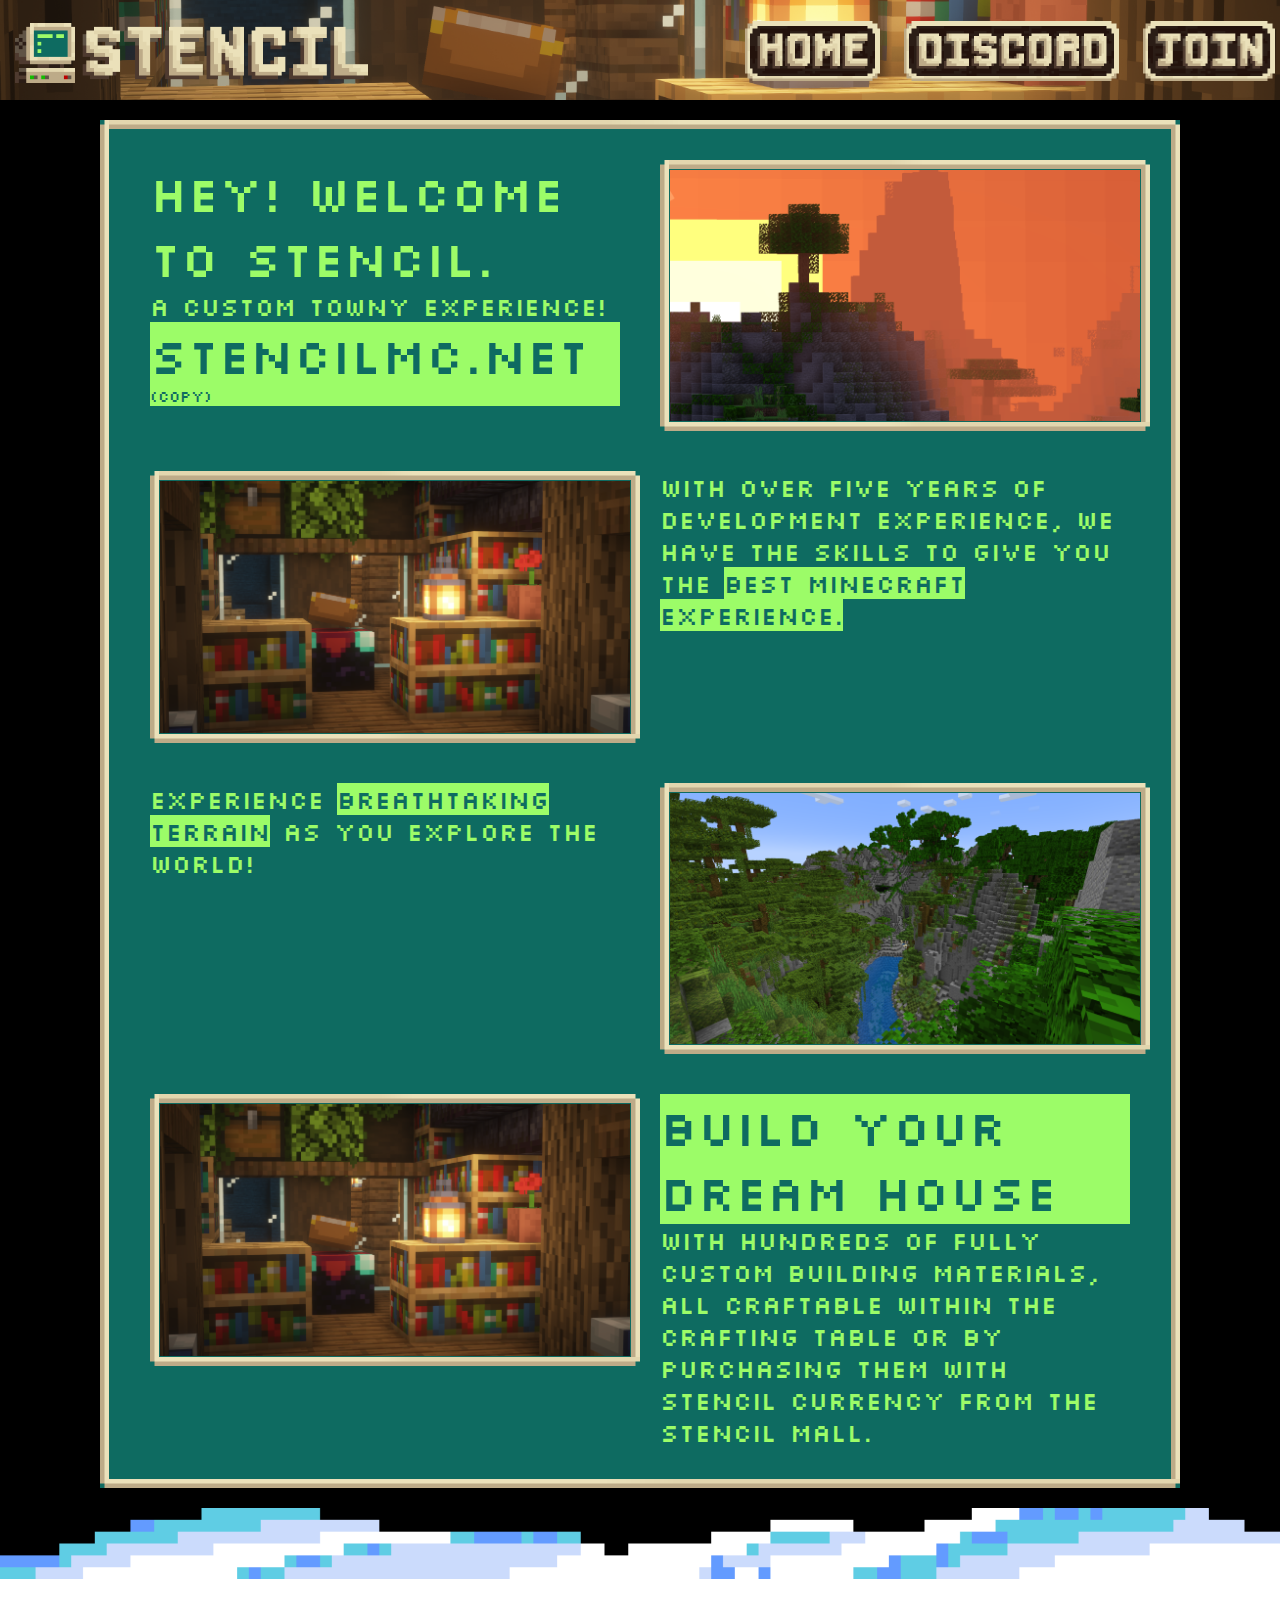
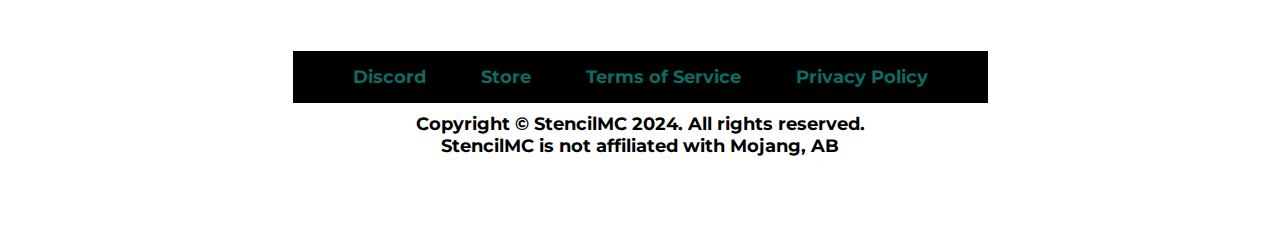
<file: index.html>
<html lang="en">
  <head>
    <meta charset="UTF-8" />
    <meta name="viewport" content="width=device-width, initial-scale=1.0" />
    <title>StencilMC.net - Home</title>
    <link rel="stylesheet" href="style.css" />
    <link rel="icon" type="image/x-icon" href="server-icon.png" />
    <style>
      @import url("https://fonts.googleapis.com/css2?family=Kanit:wght@300&family=Silkscreen&display=swap");
      @import url("https://fonts.googleapis.com/css2?family=Montserrat:wght@700&display=swap");
    </style>
    <link rel="preconnect" href="https://fonts.googleapis.com" />
    <link rel="preconnect" href="https://fonts.gstatic.com" crossorigin />
  </head>
  <body>
    <div class="header">
      <img src="images/LogoLongPixelPerfectScaled.png" alt="" />
      <ul>
        <li>
          <span
            ><a href="#" target=""><img src="images/home.png" alt="" /></a
          ></span>
        </li>
        <li>
          <span
            ><a href="https://discord.gg/HDNfDyxV5f" target="_blank"
              ><img src="images/discord.png" alt="" /></a
          ></span>
        </li>
        <li>
          <span
            ><a href="#" target=""><img src="images/join.png" alt="" /></a
          ></span>
        </li>
      </ul>
    </div>
    <div class="spacer">
      <div class="content">
        <div class="table">
          <div class="table-left">
            <p class="l">Hey! Welcome to Stencil.</p>
            <p class="m">A custom towny experience!</p>
            <p class="l invert">stencilmc.net <span class="s">(Copy)</span></p>
          </div>
          <div class="table-right">
            <img src="images/first.png" alt="" />
          </div>
        </div>

        <div class="table">
          <div class="table-left">
            <img src="images/2022-02-06_14.01.32.png" alt="" />
          </div>
          <div class="table-right">
            <p class="m">
              With over five years of development experience, we have the skills
              to give you the
              <span class="invert">best minecraft experience.</span>
            </p>
          </div>
        </div>

        <div class="table">
          <div class="table-left">
            <p class="m">
              Experience <span class="invert">breathtaking terrain</span> as you
              explore the world!
            </p>
          </div>
          <div class="table-right">
            <img src="images/second.png" alt="" />
          </div>
        </div>

        <div class="table">
          <div class="table-left">
            <img src="images/2022-02-06_14.01.32.png" alt="" />
          </div>
          <div class="table-right">
            <p class="l invert">Build your dream house</p>
            <p class="m">
              with hundreds of fully custom building materials, all craftable
              within the crafting table or by purchasing them with Stencil
              currency from the Stencil Mall.
            </p>
          </div>
        </div>
      </div>
    </div>

    <div class="footer">
      <img src="images/footer.png" alt="" />
    </div>
    <div class="end">
      <div class="sitemap">
        <a href="https://discord.gg/HDNfDyxV5f">Discord</a>
        <a href="#sitemap">Store</a>
        <a href="#">Terms of Service</a>
        <a href="#">Privacy Policy</a>
      </div>
      <p>Copyright © StencilMC 2024. All rights reserved.</p>
      <p>StencilMC is not affiliated with Mojang, AB</p>
    </div>

    <div id="custom-cursor"></div>
  </body>
</html>
</file>
<file: style.css>
/**========================  Page Setup  ========================**/
* {
    margin: 0;
}
body {
    background-color: rgb(0, 0, 0);
    cursor:url(images/cursor.png), auto;
    box-sizing: border-box;
}

/**========================  Header  ========================**/
.header {
    background-image: url(images/2022-02-06_14.01.32.png);
    background-size: cover;
    background-position: center;
    height: 100px;
    width: 100%;
    display: flex;
    justify-content: space-between;
    align-items: center;
    padding: 0 50px 0 10px;
    position: fixed;
    z-index: 1;
}
.header img {
    height: 60px;
    padding: 5px 0px 0px 5px;
    transition: transform .2s;
}
.header li {
    display: inline;
}
a {
    text-decoration: none;
    color: white;
    cursor:url(images/cursor.png), auto;
}
li a img:hover {
    transform:scale(1.3);
}
.header li img {
    height: 60px;
    margin-right: 15px;
}

/**========================  Body  ========================**/
.spacer {
    padding: 20px 100px 20px 100px;
    padding-top: 120px;
}
.content {
    font-family: 'Silkscreen', sans-serif;
    border: 10px solid transparent;
    border-style: inset;
    border-image: url(images/screen_border.png) 20 stretch;
    padding: 10px 20px 10px 20px;
    background-color: #0e6b61;
    color: #9cfc68;
}
.content .hero {
    padding-right: 0%;
}

.invert {
    background-color: #9cfc68;
    color: #0e6b61;
}

.s {
    font-size: 15px;
}
.m {
    font-size: 25px;
}
.l {
    font-size: 50px;
}
.table {
    display: flex;
}
.table-left {
    flex: 2;
    padding: 20px;
}
.table-right {
    flex: 2;
    padding: 20px;
}
.table-left img {
    max-width: 100%;
    height: auto;
    border: 10px solid transparent;
    border-style: inset;
    border-image: url(images/screen_border.png) 20 stretch;
}
.table-right img {
    max-width: 100%;
    height: auto;
    border: 10px solid transparent;
    border-image: url(images/screen_border.png) 20 stretch;
}
@keyframes shadowIn {
    from {filter: drop-shadow(0px 0px 0px black);}
    to {filter: drop-shadow(0px 0px 150px black);}
}
.table img:hover {
    filter: drop-shadow(0px 0px 150px black);
    animation-name: shadowIn;
    animation-duration: 150ms;

    transform:scale(1.08);
}
.table img {
    transition: transform .2s;
    margin:0 auto;
}


.footer img {
    width: 100%;
    image-rendering: crisp-edges;
}

.end {
    display: flex;
    align-items: center;
    justify-content: center;
    flex-direction: column;
    height: 250px;
    background-color: white;
    font-family: 'Montserrat', sans-serif;
    font-weight: 700;
    font-size: 18px;
}
.sitemap {
    margin-bottom: 10px;
    background-color: black;
    padding: 5px 25px 5px 25px;
    border: 10px solid transparent;
}
@keyframes fadeIn {
    from {color: #0e6b61;}
    to {color: #9cfc68;}
}
@keyframes fadeOut {
    from {color: #9cfc68;}
    to {color: #0e6b61;}
}
.sitemap a {
    padding-left: 25px;
    padding-right: 25px;
    color: #0e6b61;
    animation-name: fadeOut;
    animation-duration: 2s;
}
.sitemap a:hover {
    color: #9cfc68;
    animation-name: fadeIn;
    animation-duration: 0.5s;
}
</file>
